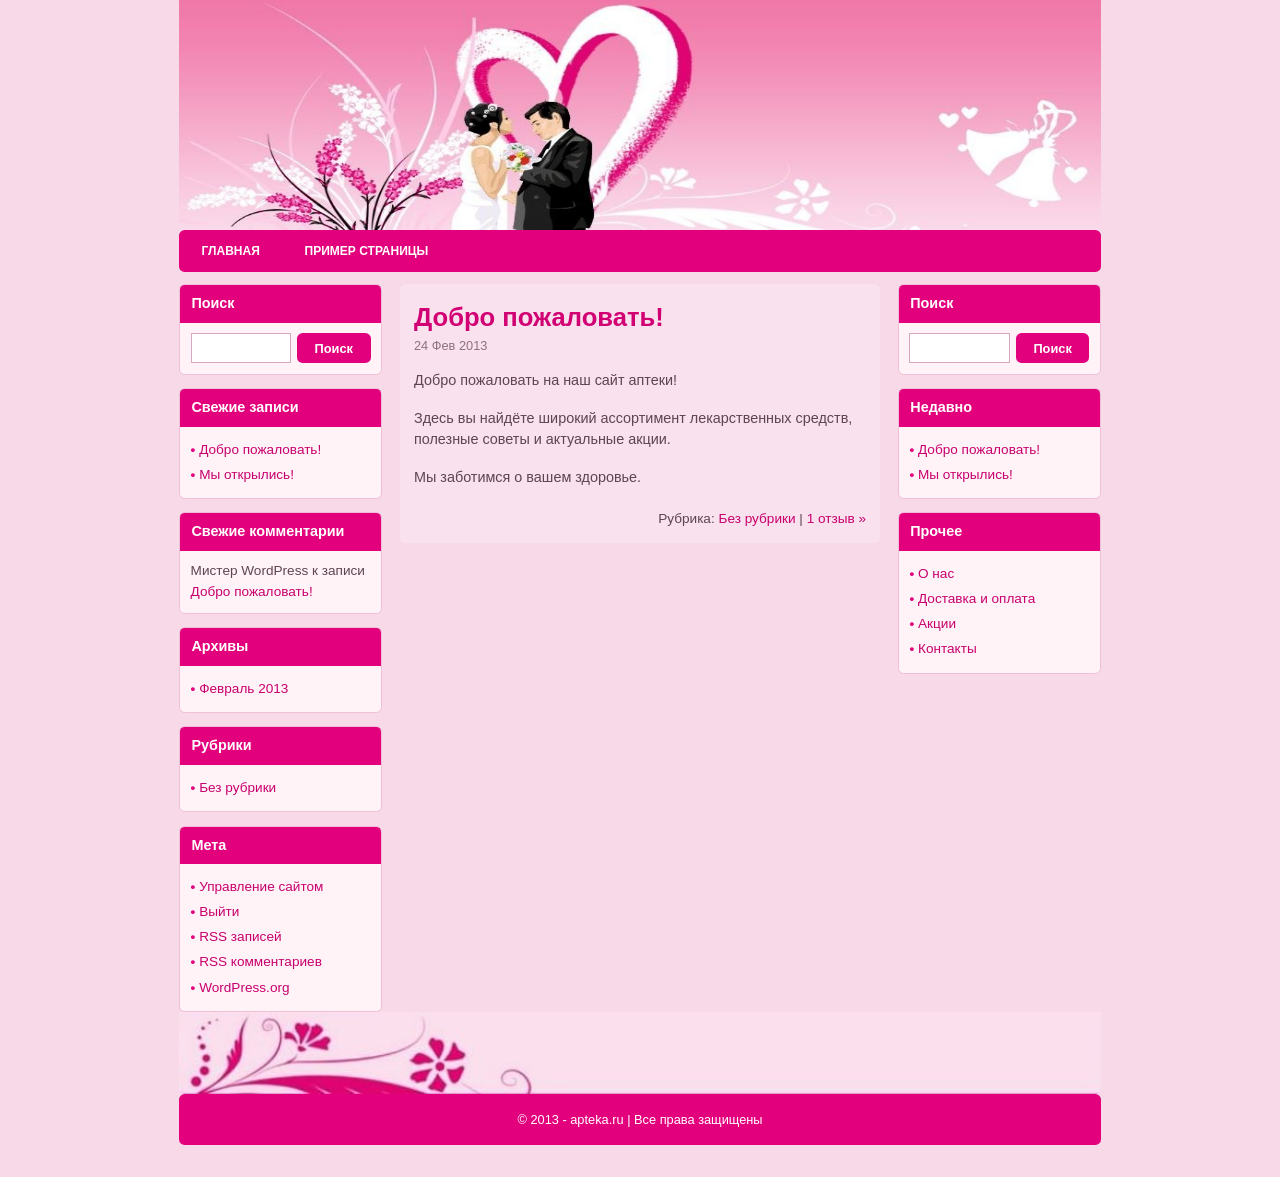
<file: index.html>
<!DOCTYPE html>
<html lang="ru">
<head>
    <meta charset="UTF-8">
    <meta name="viewport" content="width=device-width, initial-scale=1.0">
    <meta name="author" content="Волков Артём ИС-25">
    <meta name="keywords" content="аптека, лекарства, здоровье, HTML5, CSS, лабораторная работа">
    <meta name="description" content="Главная страница сайта аптеки">

    <title>apteka.ru — Главная</title>

    <link rel="stylesheet" href="css/structuref.css">
    <link rel="stylesheet" href="css/typographyf.css">
    <link rel="stylesheet" href="css/images.css">
    <link rel="stylesheet" href="css/menuf.css">
</head>

<body>

<div class="page">

    <header class="site-header">
        <!-- Текст apteka.ru уже находится на картинке header.jpg -->
    </header>

    <nav class="main-menu">
        <div class="menu-item">
            <a href="index.html">Главная</a>
        </div>

        <div class="menu-item">
            <a href="catalog.html">Пример страницы</a>
        </div>
    </nav>

    <main class="site-main">

        <aside class="left-sidebar">

            <section class="widget search-widget">
                <h3>Поиск</h3>

                <form action="#" method="get">
                    <input type="search" name="left-search">
                    <button type="submit">Поиск</button>
                </form>
            </section>

            <section class="widget">
                <h3>Свежие записи</h3>

                <ul>
                    <li><a href="#">Добро пожаловать!</a></li>
                    <li><a href="#">Мы открылись!</a></li>
                </ul>
            </section>

            <section class="widget">
                <h3>Свежие комментарии</h3>

                <p>
                    Мистер WordPress к записи
                    <a href="#">Добро пожаловать!</a>
                </p>
            </section>

            <section class="widget">
                <h3>Архивы</h3>

                <ul>
                    <li><a href="#">Февраль 2013</a></li>
                </ul>
            </section>

            <section class="widget">
                <h3>Рубрики</h3>

                <ul>
                    <li><a href="#">Без рубрики</a></li>
                </ul>
            </section>

            <section class="widget">
                <h3>Мета</h3>

                <ul>
                    <li><a href="#">Управление сайтом</a></li>
                    <li><a href="#">Выйти</a></li>
                    <li><a href="#">RSS записей</a></li>
                    <li><a href="#">RSS комментариев</a></li>
                    <li><a href="#">WordPress.org</a></li>
                </ul>
            </section>

        </aside>

        <section class="content">

            <article class="post">

                <header class="post-header">
                    <h2>Добро пожаловать!</h2>
                    <p class="post-date">24 Фев 2013</p>
                </header>

                <div class="post-body">
                    <p>
                        Добро пожаловать на наш сайт аптеки!
                    </p>

                    <p>
                        Здесь вы найдёте широкий ассортимент лекарственных средств,
                        полезные советы и актуальные акции.
                    </p>

                    <p>
                        Мы заботимся о вашем здоровье.
                    </p>
                </div>

                <footer class="post-footer">
                    <p>
                        Рубрика:
                        <a href="#">Без рубрики</a>
                        |
                        <a href="#">1 отзыв »</a>
                    </p>
                </footer>

            </article>

        </section>

        <aside class="right-sidebar">

            <section class="widget search-widget">
                <h3>Поиск</h3>

                <form action="#" method="get">
                    <input type="search" name="right-search">
                    <button type="submit">Поиск</button>
                </form>
            </section>

            <section class="widget">
                <h3>Недавно</h3>

                <ul>
                    <li><a href="#">Добро пожаловать!</a></li>
                    <li><a href="#">Мы открылись!</a></li>
                </ul>
            </section>

            <section class="widget">
                <h3>Прочее</h3>

                <ul>
                    <li><a href="#">О нас</a></li>
                    <li><a href="#">Доставка и оплата</a></li>
                    <li><a href="#">Акции</a></li>
                    <li><a href="#">Контакты</a></li>
                </ul>
            </section>

        </aside>

    </main>

    <div class="flower-decoration">
    <img src="images/flower.jpg" alt="Цветочный декор">
</div>

    <footer class="site-footer">
        <p>© 2013 - apteka.ru | Все права защищены</p>
    </footer>

</div>

</body>
</html>
</file>
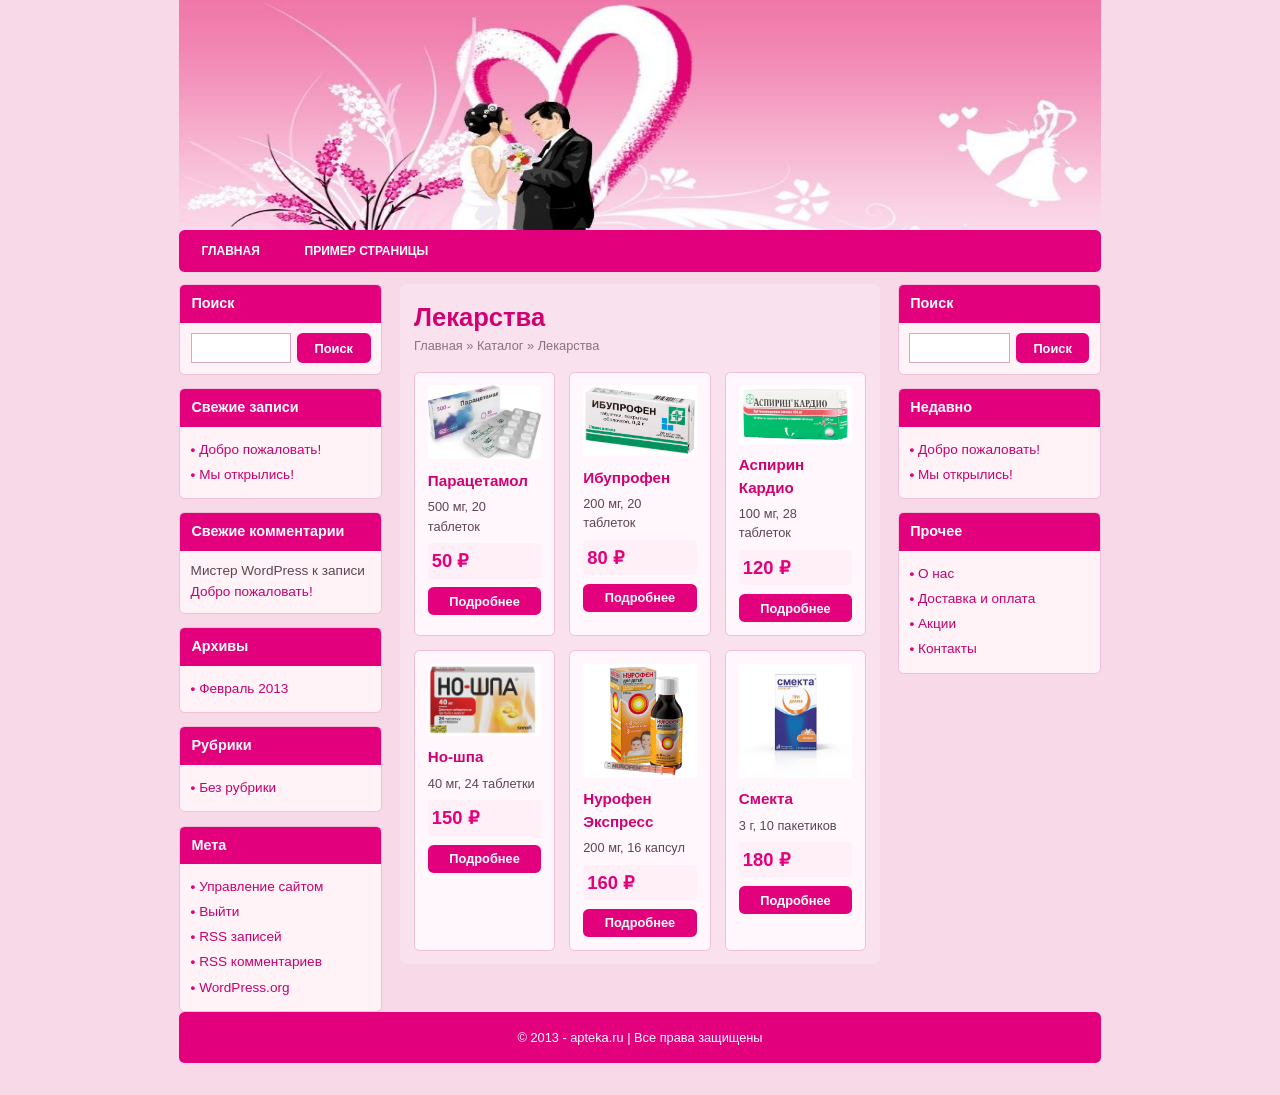
<file: catalog.html>
<!DOCTYPE html>
<html lang="ru">
<head>
    <meta charset="UTF-8">
    <meta name="viewport" content="width=device-width, initial-scale=1.0">
    <meta name="author" content="Волков Артём ИС-25">
    <meta name="keywords" content="аптека, каталог, лекарства, препараты, HTML5, CSS">
    <meta name="description" content="Каталог лекарств сайта аптеки">

    <title>apteka.ru — Лекарства</title>

    <link rel="stylesheet" href="css/structuref.css">
    <link rel="stylesheet" href="css/typographyf.css">
    <link rel="stylesheet" href="css/images.css">
    <link rel="stylesheet" href="css/menuf.css">
</head>

<body>

<div class="page">

    <header class="site-header">
        <!-- Текст apteka.ru уже находится на картинке header.jpg -->
    </header>

    <nav class="main-menu">
        <div class="menu-item">
            <a href="index.html">Главная</a>
        </div>

        <div class="menu-item">
            <a href="catalog.html">Пример страницы</a>
        </div>
    </nav>

    <main class="site-main">

        <aside class="left-sidebar">

            <section class="widget search-widget">
                <h3>Поиск</h3>

                <form action="#" method="get">
                    <input type="search" name="left-search">
                    <button type="submit">Поиск</button>
                </form>
            </section>

            <section class="widget">
                <h3>Свежие записи</h3>

                <ul>
                    <li><a href="#">Добро пожаловать!</a></li>
                    <li><a href="#">Мы открылись!</a></li>
                </ul>
            </section>

            <section class="widget">
                <h3>Свежие комментарии</h3>

                <p>
                    Мистер WordPress к записи
                    <a href="#">Добро пожаловать!</a>
                </p>
            </section>

            <section class="widget">
                <h3>Архивы</h3>

                <ul>
                    <li><a href="#">Февраль 2013</a></li>
                </ul>
            </section>

            <section class="widget">
                <h3>Рубрики</h3>

                <ul>
                    <li><a href="#">Без рубрики</a></li>
                </ul>
            </section>

            <section class="widget">
                <h3>Мета</h3>

                <ul>
                    <li><a href="#">Управление сайтом</a></li>
                    <li><a href="#">Выйти</a></li>
                    <li><a href="#">RSS записей</a></li>
                    <li><a href="#">RSS комментариев</a></li>
                    <li><a href="#">WordPress.org</a></li>
                </ul>
            </section>

        </aside>

        <section class="content catalog-content">

            <header class="catalog-header">
                <h2>Лекарства</h2>
                <p>Главная » Каталог » Лекарства</p>
            </header>

            <div class="products">

                <article class="product">
                    <img src="images/paracetamol.jpg" alt="Парацетамол">
                    <h4>Парацетамол</h4>
                    <p>500 мг, 20 таблеток</p>
                    <div class="price">50 ₽</div>
                    <button type="button">Подробнее</button>
                </article>

                <article class="product">
                    <img src="images/ibuprofen.jpg" alt="Ибупрофен">
                    <h4>Ибупрофен</h4>
                    <p>200 мг, 20 таблеток</p>
                    <div class="price">80 ₽</div>
                    <button type="button">Подробнее</button>
                </article>

                <article class="product">
                    <img src="images/aspirin.jpg" alt="Аспирин Кардио">
                    <h4>Аспирин Кардио</h4>
                    <p>100 мг, 28 таблеток</p>
                    <div class="price">120 ₽</div>
                    <button type="button">Подробнее</button>
                </article>

                <article class="product">
                    <img src="images/noshpa.jpg" alt="Но-шпа">
                    <h4>Но-шпа</h4>
                    <p>40 мг, 24 таблетки</p>
                    <div class="price">150 ₽</div>
                    <button type="button">Подробнее</button>
                </article>

                <article class="product">
                    <img src="images/nurofen.jpg" alt="Нурофен Экспресс">
                    <h4>Нурофен Экспресс</h4>
                    <p>200 мг, 16 капсул</p>
                    <div class="price">160 ₽</div>
                    <button type="button">Подробнее</button>
                </article>

                <article class="product">
                    <img src="images/smecta.jpg" alt="Смекта">
                    <h4>Смекта</h4>
                    <p>3 г, 10 пакетиков</p>
                    <div class="price">180 ₽</div>
                    <button type="button">Подробнее</button>
                </article>

            </div>

        </section>

        <aside class="right-sidebar">

            <section class="widget search-widget">
                <h3>Поиск</h3>

                <form action="#" method="get">
                    <input type="search" name="right-search">
                    <button type="submit">Поиск</button>
                </form>
            </section>

            <section class="widget">
                <h3>Недавно</h3>

                <ul>
                    <li><a href="#">Добро пожаловать!</a></li>
                    <li><a href="#">Мы открылись!</a></li>
                </ul>
            </section>

            <section class="widget">
                <h3>Прочее</h3>

                <ul>
                    <li><a href="#">О нас</a></li>
                    <li><a href="#">Доставка и оплата</a></li>
                    <li><a href="#">Акции</a></li>
                    <li><a href="#">Контакты</a></li>
                </ul>
            </section>

        </aside>

    </main>

    <div class="flower-decoration"></div>

    <footer class="site-footer">
        <p>© 2013 - apteka.ru | Все права защищены</p>
    </footer>

</div>

</body>
</html>
</file>
<file: css/structuref.css>
*,
*::before,
*::after {
    box-sizing: border-box;
}

html,
body {
    min-height: 100%;
}

body {
    margin: 0;
}

.page {
    width: 72%;
    max-width: 64rem;
    min-width: 0;
    margin: 0 auto;
}

/* ===== ШАПКА ===== */

.site-header {
    width: 100%;
    aspect-ratio: 1200 / 300;
}

/* ===== МЕНЮ ===== */

.main-menu {
    width: 100%;
    display: flex;
    justify-content: flex-start;
    align-items: center;
    flex-wrap: wrap;
}

.menu-item {
    flex: 0 1 auto;
}

/* ===== ОСНОВНАЯ ЧАСТЬ ===== */

.site-main {
    width: 100%;
    display: flex;
    justify-content: space-between;
    align-items: flex-start;
    gap: 2%;
    margin-top: 0.75rem;
}

/* ===== КОЛОНКИ ===== */

.left-sidebar,
.right-sidebar {
    width: 22%;
}

.content {
    width: 52%;
    min-height: 14rem;
    padding: 0.85rem;
}

/* ===== ВИДЖЕТЫ ===== */

.widget {
    width: 100%;
    margin-bottom: 0.85rem;
}

.widget h3 {
    padding: 0.5rem 0.7rem;
}

.widget ul,
.widget p,
.widget form {
    margin: 0;
    padding: 0.65rem;
}

.widget form {
    display: flex;
    flex-wrap: wrap;
    gap: 0.35rem;
}

.widget input {
    flex: 1 1 6rem;
    min-width: 0;
}

.widget button {
    flex: 0 1 4.6rem;
}

/* ===== ПОСТ ===== */

.post {
    width: 100%;
}

.post-header {
    margin-bottom: 0.9rem;
}

.post-body p {
    margin-bottom: 1rem;
}

.post-footer {
    text-align: right;
    margin-top: 1.3rem;
}

/* ===== КАТАЛОГ ===== */

.catalog-header {
    margin-bottom: 1rem;
}

.products {
    display: grid;
    grid-template-columns: repeat(3, 1fr);
    gap: 0.9rem;
}

.product {
    width: 100%;
    padding: 0.8rem;
}

.product img {
    width: 100%;
    height: auto;
    display: block;
}

.product h4 {
    margin-top: 0.65rem;
}

.product p {
    margin-top: 0.3rem;
}

.price {
    margin-top: 0.45rem;
    margin-bottom: 0.55rem;
}

.product button {
    width: 100%;
}

/* ===== ДЕКОР ===== */
.left-sidebar .widget:last-child,
.right-sidebar .widget:last-child {
    margin-bottom: 0;
}

.flower-decoration {
    width: 100%;
    margin-top: 0;
}

.flower-decoration img {
    display: block;
    width: 100%;
    height: auto;
}

/* ===== ПОДВАЛ ===== */

.site-footer {
    width: 100%;
    padding: 1rem;
    text-align: center;
    margin-bottom: 2rem;
}

/* ===== ПЛАНШЕТ ===== */

@media (max-width: 900px) {
    .page {
        width: 90%;
        max-width: none;
    }

    .site-main {
        flex-wrap: wrap;
    }

    .content {
        width: 100%;
        order: -1;
        margin-bottom: 1rem;
    }

    .left-sidebar,
    .right-sidebar {
        width: 49%;
    }

    .products {
        grid-template-columns: repeat(2, 1fr);
    }
}

/* ===== ТЕЛЕФОН ===== */

@media (max-width: 600px) {
    .page {
        width: 96%;
    }

    .site-header {
        aspect-ratio: 1200 / 430;
    }

    .main-menu {
        display: block;
    }

    .menu-item {
        width: 100%;
    }

    .site-main {
        display: block;
    }

    .left-sidebar,
    .content,
    .right-sidebar {
        width: 100%;
        margin-bottom: 1rem;
    }

    .widget form {
        display: block;
    }

    .widget input,
    .widget button {
        width: 100%;
        margin-bottom: 0.4rem;
    }

    .products {
        grid-template-columns: 1fr;
    }
}
</file>
<file: css/typographyf.css>
body {
    font-family: Arial, Helvetica, sans-serif;
    font-size: clamp(0.78rem, 0.9vw, 0.95rem);
    line-height: 1.5;
    color: #5f4452;
}

h1,
h2,
h3,
h4,
p {
    margin: 0;
}

/* ===== МЕНЮ ===== */

.main-menu a {
    font-size: clamp(0.75rem, 0.85vw, 0.95rem);
    font-weight: bold;
    text-transform: uppercase;
    color: #ffffff;
}

/* ===== ВИДЖЕТЫ ===== */

.widget h3 {
    font-size: clamp(0.9rem, 1vw, 1.1rem);
    color: #ffffff;
}

.widget li,
.widget p {
    font-size: 0.85rem;
}

/* ===== ПОСТ ===== */

.post-header h2 {
    font-size: clamp(1.5rem, 2vw, 2.1rem);
    color: #d10073;
}

.post-date {
    font-size: 0.8rem;
    color: #8f7080;
}

.post-body p {
    font-size: 0.9rem;
}

.post-footer {
    font-size: 0.85rem;
}

/* ===== КАТАЛОГ ===== */

.catalog-header h2 {
    font-size: clamp(1.5rem, 2vw, 2.1rem);
    color: #d10073;
}

.catalog-header p {
    font-size: 0.8rem;
    color: #8f7080;
}

.product h4 {
    font-size: 0.95rem;
    color: #d10073;
}

.product p {
    font-size: 0.8rem;
}

.price {
    font-size: 1.15rem;
    font-weight: bold;
    color: #e3007d;
}

/* ===== КНОПКИ ===== */

button {
    font-size: 0.8rem;
    font-weight: bold;
    color: #ffffff;
}

/* ===== ПОДВАЛ ===== */

.site-footer {
    font-size: 0.8rem;
    color: #ffffff;
}
</file>
<file: css/images.css>
body {
    background-color: #f7d9e8;
}

/* ===== ШАПКА ===== */

.site-header {
    background-image: url("../images/header.jpg");
    background-repeat: no-repeat;
    background-position: center top;
    background-size: 100% 100%;
}

/* ===== МЕНЮ ===== */

.main-menu {
    background-color: #e3007d;
    border-radius: 0.35rem;
    overflow: hidden;
}

/* ===== КОНТЕНТ ===== */

.content {
    background-color: rgba(255, 255, 255, 0.2);
    border-radius: 0.35rem;
}

/* ===== ВИДЖЕТЫ ===== */

.widget {
    background-color: #fff3f8;
    border: 0.0625rem solid #efbfd5;
    border-radius: 0.35rem;
    overflow: hidden;
}

.widget h3 {
    background-color: #e3007d;
}

/* ===== ФОРМЫ ===== */

input {
    background-color: #ffffff;
    border: 0.0625rem solid #d7a8bf;
    padding: 0.4rem;
}

button {
    border: none;
    background-color: #e3007d;
    border-radius: 0.35rem;
    padding: 0.4rem 0.6rem;
}

/* ===== КАТАЛОГ ===== */

.product {
    background-color: #fff7fb;
    border: 0.0625rem solid #efbfd5;
    border-radius: 0.35rem;
}

.product img {
    border-radius: 0.25rem;
}

.price {
    background-color: #fff0f7;
    border-radius: 0.25rem;
    padding: 0.25rem;
}

/* ===== ЦВЕТЫ ===== */

.flower-decoration {
    background: transparent;
}
/* ===== ПОДВАЛ ===== */

.site-footer {
    background-color: #e3007d;
    border-radius: 0.35rem;
}
</file>
<file: css/menuf.css>
a {
    color: #c8006d;
    text-decoration: none;
}

a:hover {
    color: #ff1493;
    text-decoration: underline;
}

/* ===== МЕНЮ ===== */

.main-menu a {
    display: block;
    padding: 0.75rem 1.4rem;
}

.main-menu a:hover {
    background-color: #c8006d;
    color: #ffffff;
    text-decoration: none;
}

.menu-item {
    text-align: center;
}

/* ===== СПИСКИ ===== */

.widget ul {
    list-style: none;
    margin: 0;
}

.widget li {
    padding: 0.15rem 0;
}

.widget li::before {
    content: "• ";
    color: #e3007d;
    font-weight: bold;
}

/* ===== КНОПКИ ===== */

button {
    cursor: pointer;
}

button:hover {
    background-color: #c8006d;
}

/* ===== ПОЛЯ ВВОДА ===== */

input:focus {
    outline: none;
    border-color: #e3007d;
    box-shadow: 0 0 0.3rem rgba(227, 0, 125, 0.3);
}

/* ===== ТЕЛЕФОН ===== */

@media (max-width: 600px) {
    .main-menu a {
        border-bottom: 0.0625rem solid rgba(255, 255, 255, 0.3);
    }
}
</file>
